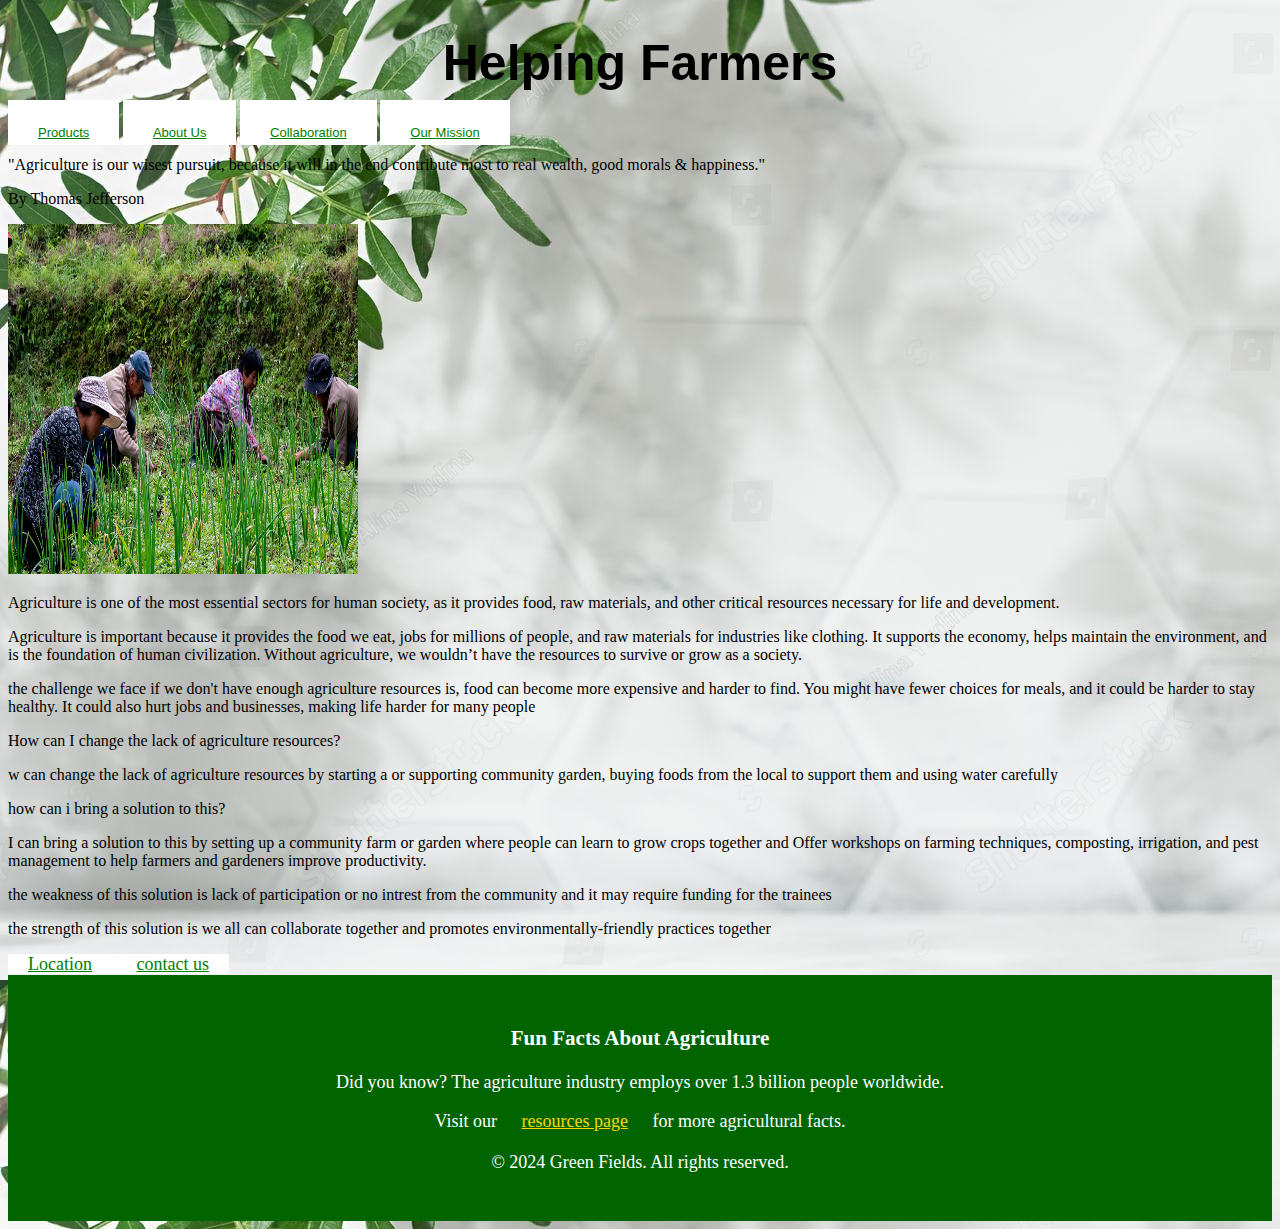
<file: Index.html>
<!DOCTYPE html>
<html>
    <head>
        <title>Agriculture Helping Farmers</title>
        <link href="kinley.css" rel="stylesheet">
        <h1>Helping Farmers</h1>
        <nav>
            <a href="index.html">Products</a>
            <a href="text.html">About Us</a>
            <a href="ppt.html">Collaboration</a>
            <a href="season.html">Our Mission</a>
        </nav>
    </head>
</html>



<html>
    <body>
        <p> "Agriculture is our wisest pursuit, because it will in the end contribute most to real wealth, good morals & happiness."</p>
        <p>By Thomas Jefferson</p>
    </body>
</html>

<html>
    <body>
        <img src="images/new pic.jpg">
    </body>
</html>

<html>
    <body>
        <p>Agriculture is one of the most essential sectors for human society, as it provides food, raw materials, and other critical resources necessary for life and development.</p>
        <p>Agriculture is important because it provides the food we eat, jobs for millions of people, and raw materials for industries like clothing. It supports the economy, helps maintain the environment, and is the foundation of human civilization. Without agriculture, we wouldn’t have the resources to survive or grow as a society.
        </p>
    </body>
</html>

<html>
    <body>
        <p>the challenge we face if we don't have enough agriculture resources is, food can become more expensive and harder to find. You might have fewer choices for meals, and it could be harder to stay healthy. It could also hurt jobs and businesses, making life harder for many people</p>
        <p> How can I change the lack of agriculture resources?</p>
        <p>w can change the lack of  agriculture resources by starting a or supporting community garden, buying foods from the local to support them and using water carefully</p>
        
    </body>
</html> 


<html>
    <body>
        <p>how can i bring a solution to this?</p>
        <p>I can bring a solution  to this by setting up a community farm or garden where people can learn to grow crops together and Offer workshops on farming techniques, composting, irrigation, and pest management to help farmers and gardeners improve productivity.</p>
        <p> the weakness of this solution is lack of participation or no intrest from the community and it may require funding for the trainees</p>
        <p>the strength of this solution is we all can collaborate together and promotes environmentally-friendly practices together</p>
    </body>
</html>

<footer class="footerbar">
    <a href="dorji.html">Location</a>
    <a href="wang.html">contact us</a>



    <footer style="background-color: #006400; color: white; padding: 30px 0;">
        <div style="text-align: center;">
            <h3>Fun Facts About Agriculture</h3>
            <p>Did you know? The agriculture industry employs over 1.3 billion people worldwide.</p>
            <p>Visit our <a href="images/resources" style="color: #FFD700;">resources page</a> for more agricultural facts.</p>
        </div>
        <div style="text-align: center; margin-top: 20px;">
            <p>&copy; 2024 Green Fields. All rights reserved.</p>
        </div>
    </footer>
</file>
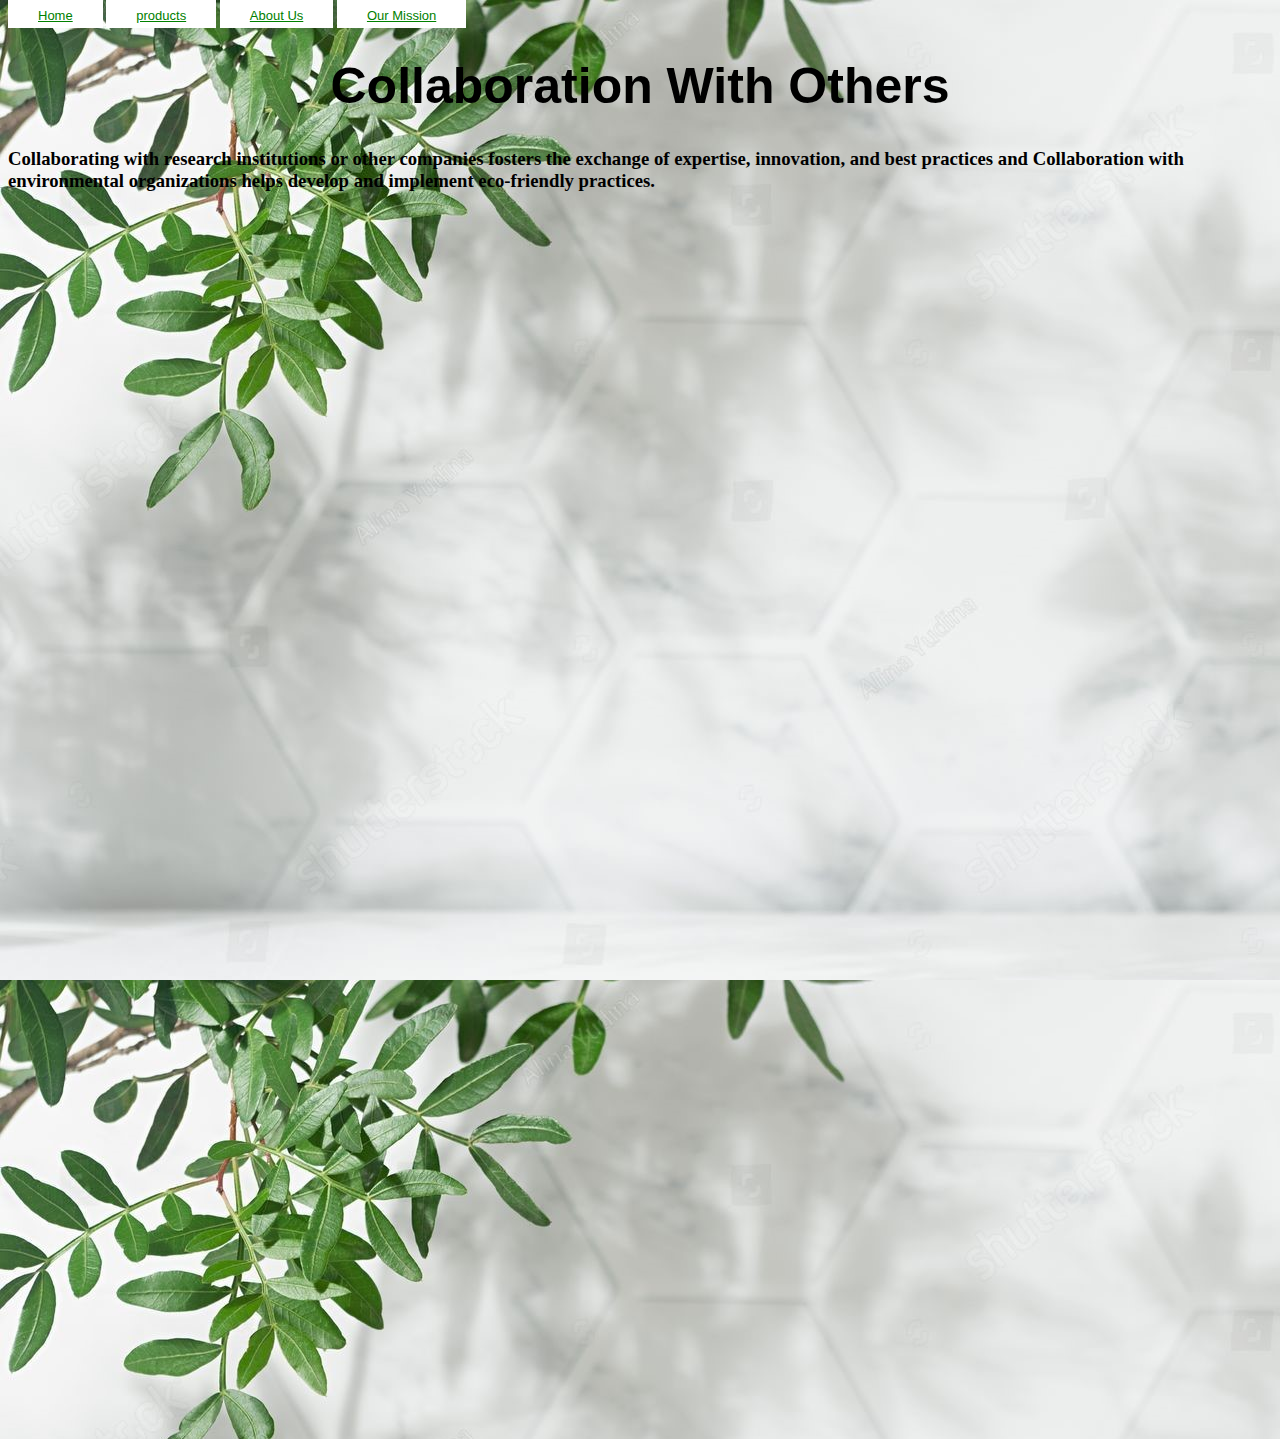
<file: ppt.html>
<!DOCTYPE html>
<html>
    <nav>
        <link href="kinley.css" rel="stylesheet">
        <a href="kinley.html">Home</a>
        <a href="index.html">products</a>
        <a href="text.html">About Us</a>
        <a href="season.html">Our Mission</a>
    </nav>
</html>

<body>
    <h1>Collaboration With Others</h1>
    <h3><p>Collaborating with research institutions or other companies fosters the exchange of expertise, innovation, and best practices and Collaboration with environmental organizations helps develop and implement eco-friendly practices.</p></h3>
</body>

<html>
    <link href="kinley.css">
</html>

<iframe src="https://docs.google.com/forms/d/e/1FAIpQLSd_0O_OwBOkPP9ppVl3XSZuQLHkstASp4J13DhIddjWIYjeUg/viewform?embedded=true" width="640" height="1216" frameborder="0" marginheight="0" marginwidth="0">Loading…</iframe>
</file>
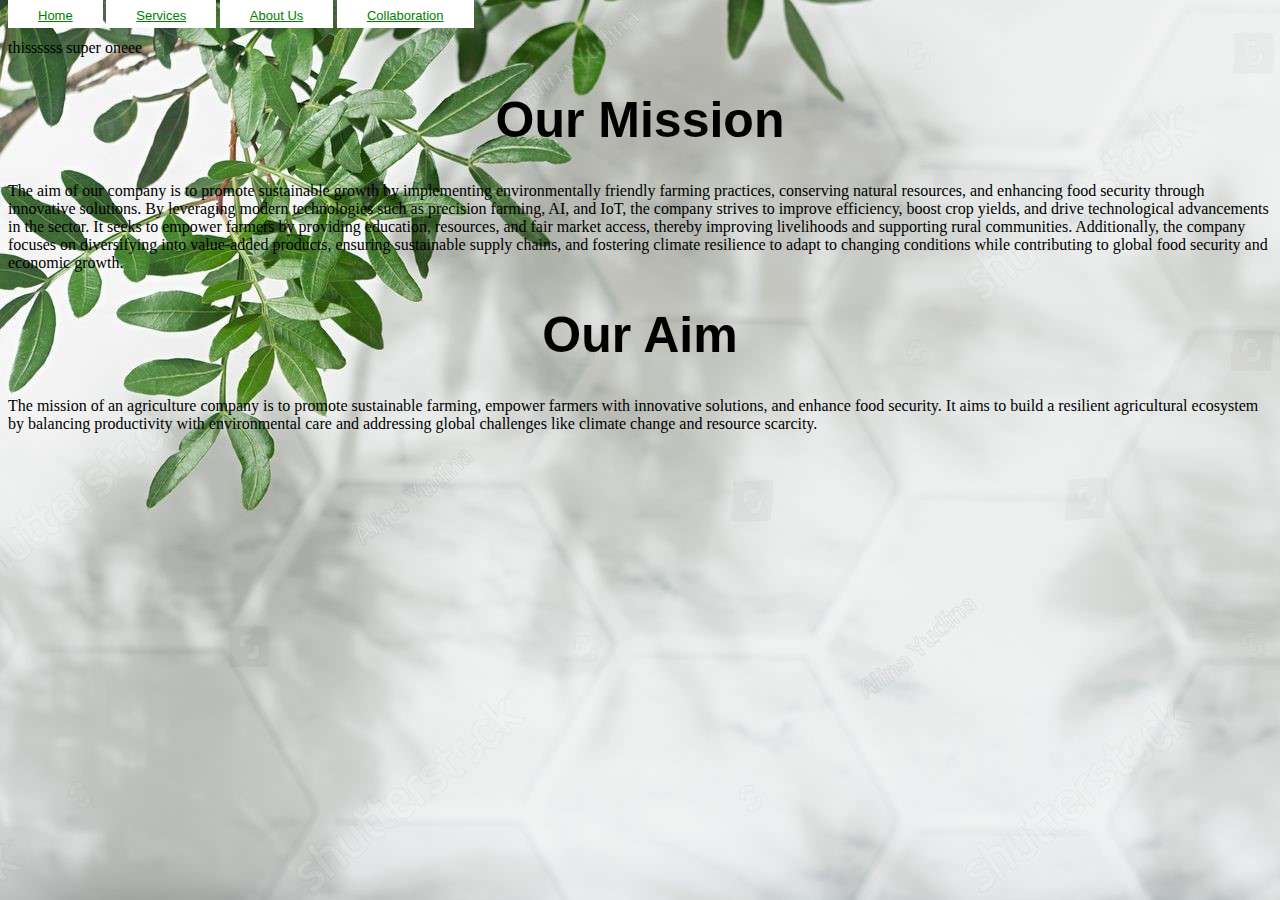
<file: season.html>
<!DOCTYPE html>
<html>
    <nav>
        <link href="kinley.css" rel="stylesheet">
        <a href="kinley.html">Home</a>
        <a href="index.html">Services</a>
        <a href="text.html">About Us</a>
        <a href="ppt.html">Collaboration</a>
    </nav>
<body>
    <p>thissssss super oneee</p>
</body>
</html>

<body>
    <h1>Our Mission</h1>
    <p>The aim of our company is to promote sustainable growth by implementing environmentally friendly farming practices, conserving natural resources, and enhancing food security through innovative solutions. By leveraging modern technologies such as precision farming, AI, and IoT, the company strives to improve efficiency, boost crop yields, and drive technological advancements in the sector. It seeks to empower farmers by providing education, resources, and fair market access, thereby improving livelihoods and supporting rural communities. Additionally, the company focuses on diversifying into value-added products, ensuring sustainable supply chains, and fostering climate resilience to adapt to changing conditions while contributing to global food security and economic growth.</p>






</body>

<body>
    <h1>Our Aim</h1>
    <p>The mission of an agriculture company is to promote sustainable farming, empower farmers with innovative solutions, and enhance food security. It aims to build a resilient agricultural ecosystem by balancing productivity with environmental care and addressing global challenges like climate change and resource scarcity.</p>

</body>
</file>
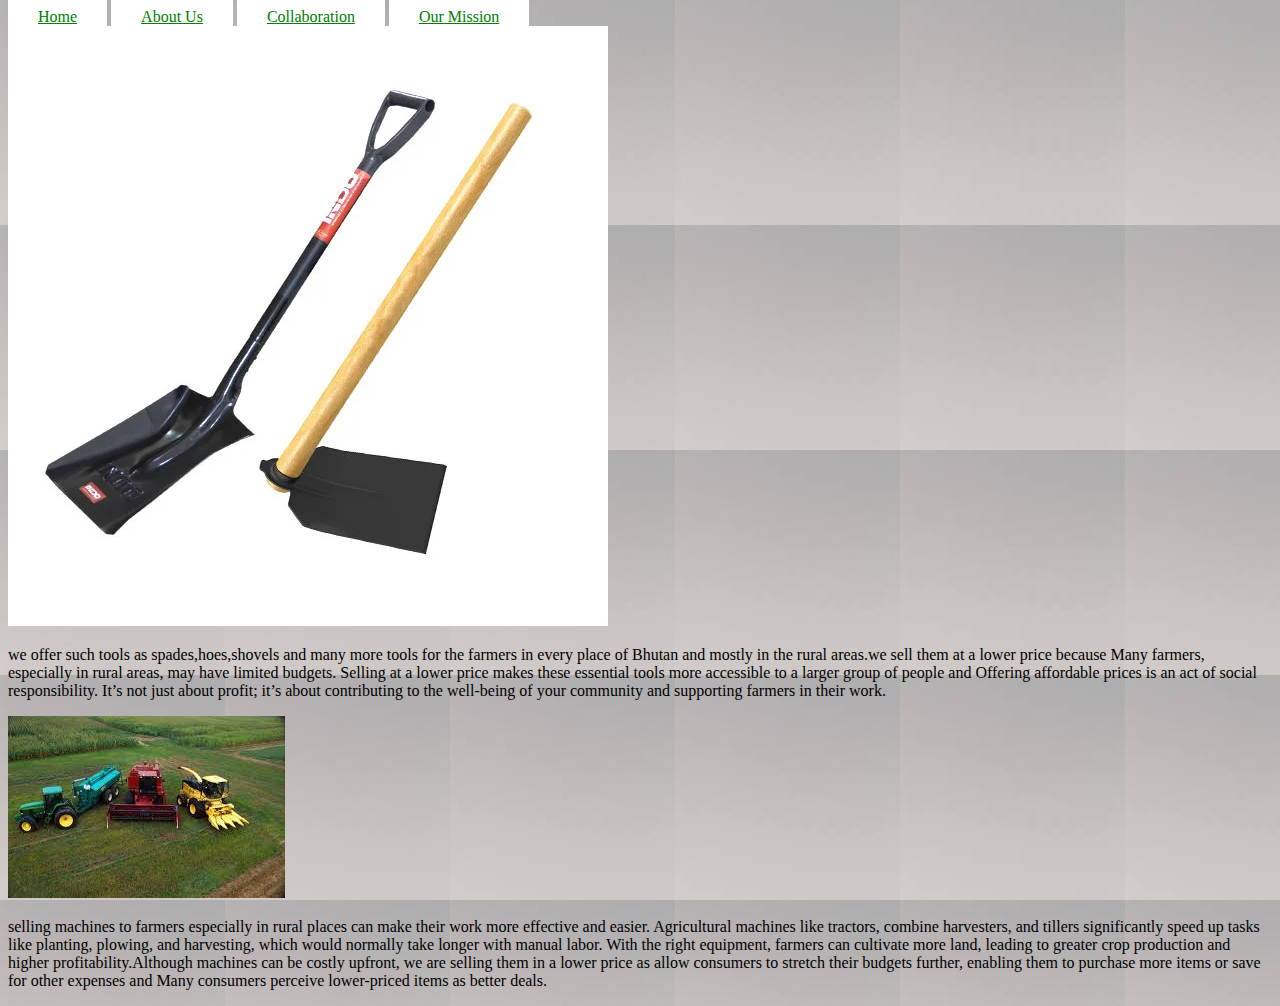
<file: seven.html>
<!DOCTYPE html>
<html>
    <nav>
        <a href="kinley.html">Home</a>
        <a href="text.html">About Us</a>
        <a href="ppt.html">Collaboration</a>
        <a href="season.html">Our Mission</a>
    </nav>
    <link rel="stylesheet" href="index.css">
</html>

<body>
   
    <img src="images/Shovel-vs-hoe.webp">
    <p>we offer such tools as spades,hoes,shovels and many more tools for the farmers in every place of Bhutan and mostly in the rural areas.we sell them at a lower price because Many farmers, especially in rural areas, may have limited budgets. Selling at a lower price makes these essential tools more accessible to a larger group of people and Offering affordable prices is an act of social responsibility. It’s not just about profit; it’s about contributing to the well-being of your community and supporting farmers in their work.</p>
    </p>
    <img src="images/machine.jpg">



    <p>selling machines to farmers especially in rural places can make their work more effective and easier. Agricultural machines like tractors, combine harvesters, and tillers significantly speed up tasks like planting, plowing, and harvesting, which would normally take longer with manual labor. With the right equipment, farmers can cultivate more land, leading to greater crop production and higher profitability.Although machines can be costly upfront, we are selling them in a lower price as allow consumers to stretch their budgets further, enabling them to purchase more items or save for other expenses and Many consumers perceive lower-priced items as better deals.</p>
</body>

<html>
    <link href="kinley.css">

</html>
</file>
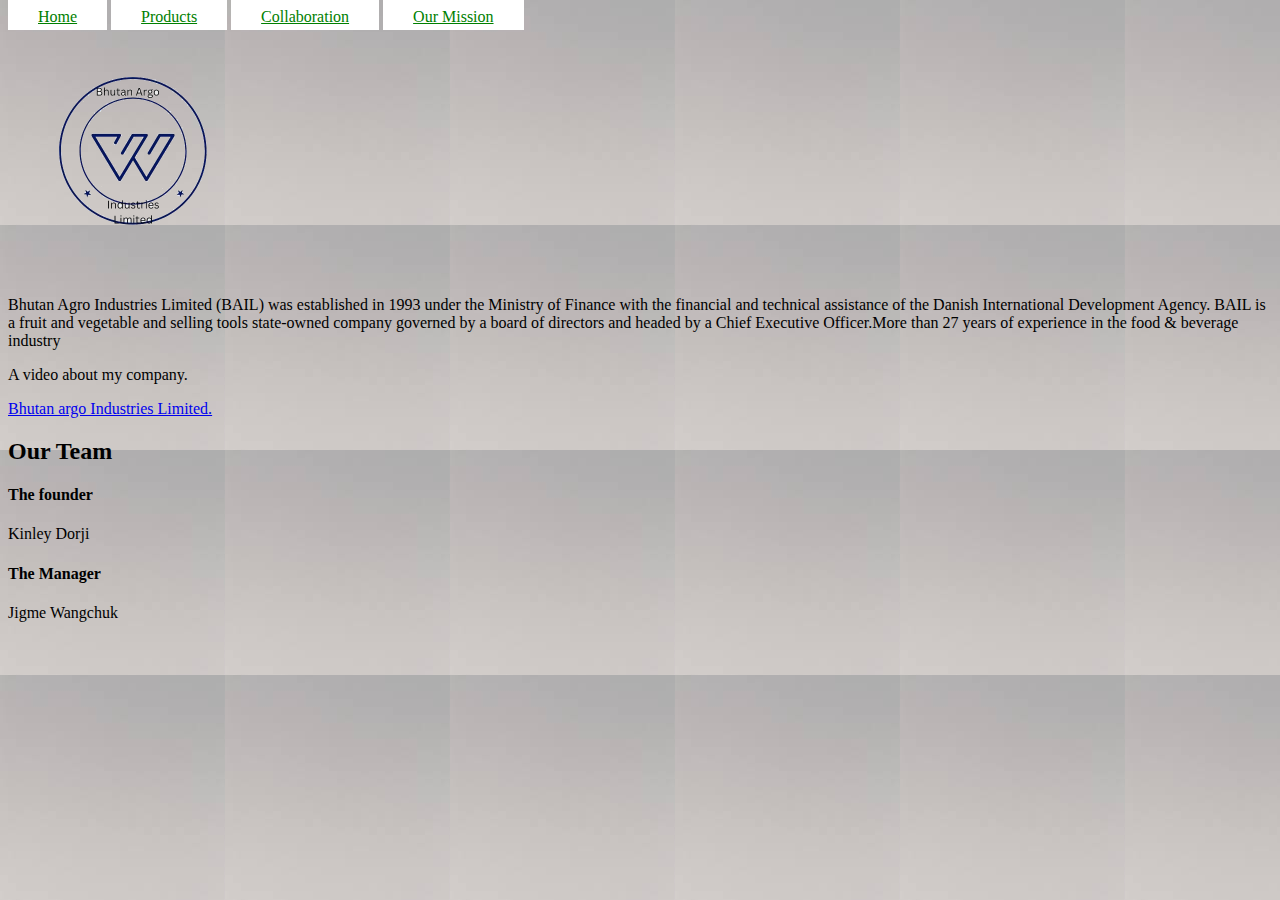
<file: text.html>
<!DOCTYPE html>
<html>
    <nav>
        <a href="kinley.html">Home</a>
        <a href="index.html">Products</a>
        <a href="ppt.html">Collaboration</a>
        <a href="season.html">Our Mission</a>
        <link rel="stylesheet" href="text.css">
    </nav>
    
</html>

<html>
    <img src="images/White Navy Minimalist Company Logo.png" style="width: 250px; height:250px;" alt="Image">
    
</html>

<body>
    
    <p>Bhutan Agro Industries Limited (BAIL) was established in 1993 under the Ministry of Finance with the financial and technical assistance of the Danish International Development Agency. BAIL is a fruit and vegetable and selling tools state-owned company governed by a board of directors and headed by a Chief Executive Officer.More than 27 years of experience in the food & beverage industry</p>
</body>

<html>
    <p>A video about my company.</p>
    <a href="https://www.youtube.com/watch?v=XLpVfuoAHUQ">Bhutan argo Industries Limited.</a>
</html>

<body>
    <H2>Our Team</H2>
</body>

<body>
    <H4>The founder</H4>
    <p>Kinley Dorji</p>
    <H4>The Manager</H4>
    <p>Jigme Wangchuk</p>
</body>
</file>
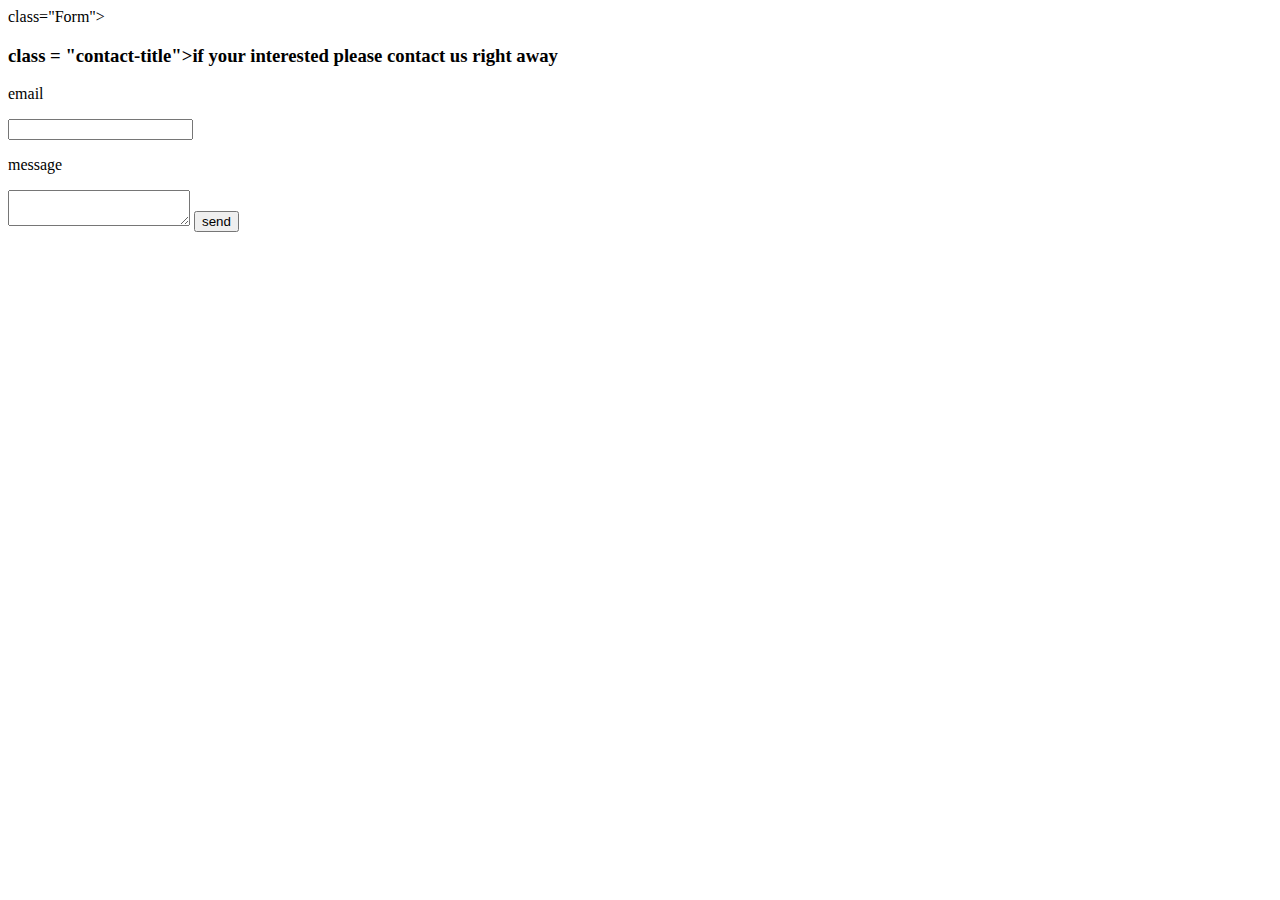
<file: wang.html>
<html>
    <div> class="Form">
        <h3>class = "contact-title">if your interested please contact us right away</h3>
        <p>email</p>
        <input>
        <p>message</p>
        <textarea></textarea>
        <button type="button" class="submit"
        onclick= "alert('your form a has been submitted')">send</button>
    </div>
</html>
</file>
<file: kinley.css>
h1 {
    color: black;
    font-size: 50px;
    font-family: helvetica;
    text-align: center;
}

nav {
    font-size: small;
    font-family: Arial, Helvetica, sans-serif;
}



nav a {
    background-color: white;
    color: green;
    display: flow-root;
    padding: 25px 30px 5px 30px;
    justify-content: space-between;
    display: inline;
}

nav a:hover{
    color: blue;
}

img {
    width: 350px;
    height: 350px;
}

body{
    background-image: url("images/siuuuu.jpg")
}

.menu a,.footerbar{
    background-color:white;
    justify-content: space-between;
    display: inline;
    font-size: large;
}

.menu a, .footerbar a{
    padding: 15px 20px 5px 20px;
    color: green;
    font-size: large;

}
</file>
<file: index.css>
H1 {
    color: rgb(0, 0, 0,0.75);
}

body {
    background-image: url("images/i\ remember\ it.jpg");
}
nav a {
    background-color: white;
    color: green;
    display: flow-root;
    padding: 25px 30px 5px 30px;
    justify-content: space-between;
    display: inline;
}
nav a:hover{
    color: blue;
}
</file>
<file: text.css>
H1 {
    color: rgb(0, 0, 0,0.75);
}

body {
    background-image: url("images/i\ remember\ it.jpg");
}
nav a {
    background-color: white;
    color: green;
    display: flow-root;
    padding: 25px 30px 5px 30px;
    justify-content: space-between;
    display: inline;
}
nav a:hover{
    color: blue;
}

h4{
    color: black;
    font-size: medium;
}
</file>
